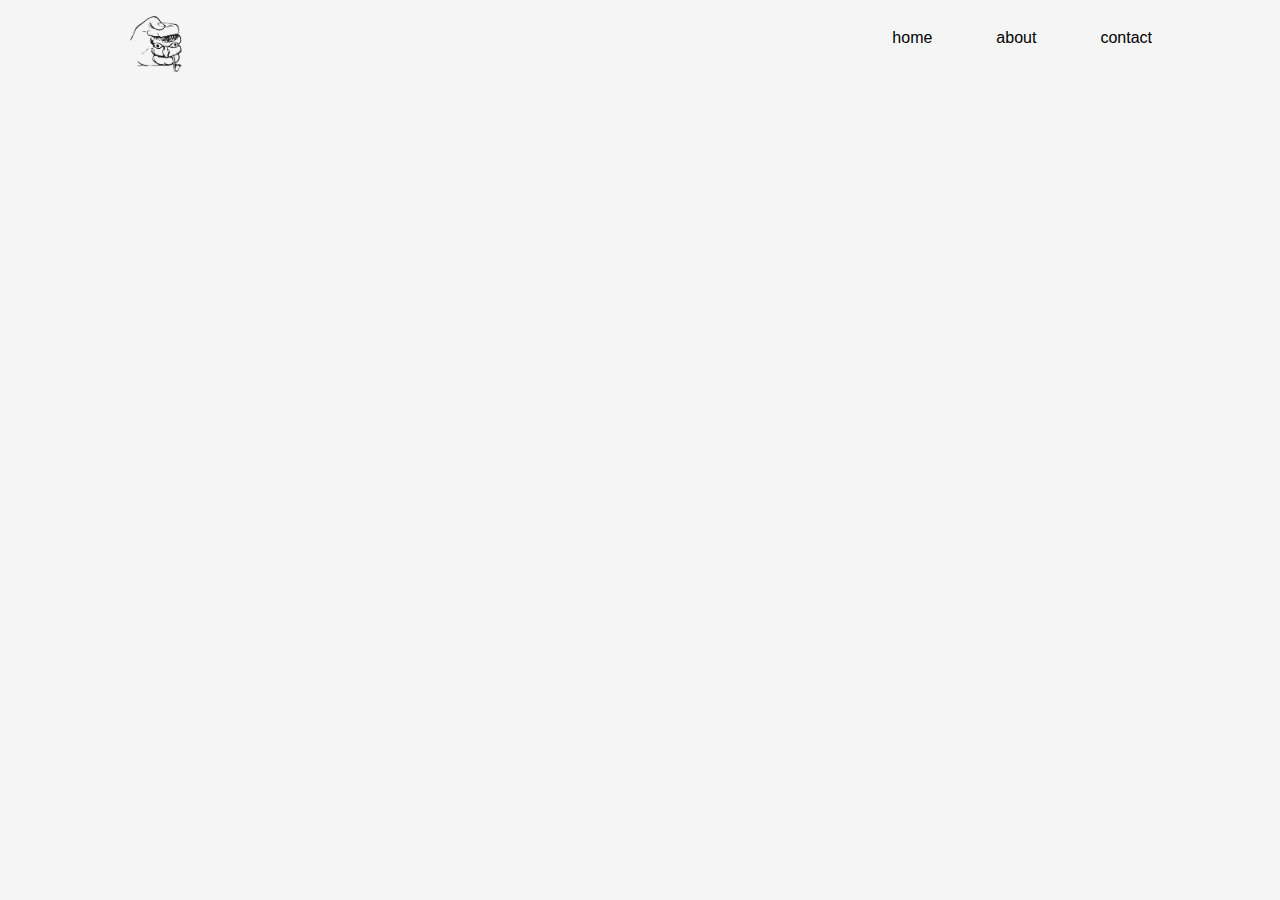
<file: about.html>
<!DOCTYPE html>
<html lang="en">
<head>
 <meta charset="UTF-8">
 <meta name="viewport" content="width=device-width, initial-scale=1.0">
 <title>About - Alexander Grattan Portfolio</title>
 <link rel="stylesheet" href="css/main.css" />
</head>
<body>
    <div class="container">
     <header>
      <img src="./images/VectorImages/40s50s60sNovelties_TalkingHand_-removebg-preview.png" alt="Bomb Boy Logo"
       class="logo" />
      <nav>
       <a href="#" class="hide-desktop"><img src="./images/VectorImages/noun_Hamburger_2767605_copy.png" alt="toggle menu"
         class="menu" id="menu" /></a>
       <ul class="show-desktop hide-mobile" id="nav">
        <li id="exit" class="exit-btn hide-desktop">
         <img src="./images/VectorImages/noun_Exit_2392147_copy.png" alt="exit button" />
        </li>
        <li><a href="index.html">home</a></li>
        <li><a href="about.html">about</a></li>
        <li><a href="contact.html">contact</a></li>
       </ul>
      </nav>
     </header>
    <script>
     var menu = document.getElementById("menu");
     var nav = document.getElementById("nav");
     var exit = document.getElementById("exit");

     menu.addEventListener("click", function (e) {
      nav.classList.toggle("hide-mobile");
      e.preventDefault();
     });

     exit.addEventListener("click", function (e) {
      nav.classList.add("hide-mobile");
      e.preventDefault();
     });
    </script>
</body>
</html>
</file>
<file: css/main.css>
html {
  scroll-behavior: smooth;
}

body {
  margin: 0;
  font-family: "Montserrat", Tahoma, Geneva, Verdana, sans-serif;
  background-color: whitesmoke;
}

p,
blockquote {
  font-size: 0.9em;
  line-height: 1.6em;
}

ul {
  list-style-type: none;
  margin: 0;
  padding: 0;
}

i {
  transition: all 0.2s ease;
}

.fa-github,
.fa-linkedin {
  font-size: 50px;
  margin: auto;
  padding: 0 0.5em;
  margin-bottom: 2%;
  color: black;
}

.fa-github:hover,
.fa-linkedin:hover {
  transform: scale(1.1);
}

.preload {
  position: fixed;
  width: 100%;
  height: 100vh;
  display: flex;
  justify-content: center;
  align-items: center;
  transition: opacity 0.5s ease;
  background-color: whitesmoke;
  z-index: 4;
}

.preload-finish {
  opacity: 0;
  pointer-events: none;
}

.invisible-button {
  border-style: none;
  background-color: whitesmoke;
}

.container {
  text-align: center;
  padding: 0.8em 1.2em;
}

.logo {
  width: 100px;
}

header {
  display: flex;
  justify-content: space-between;
}

.menu {
  width: 25px;
  margin-top: 45%;
  float: right;
}

.hide-mobile {
  display: none;
}

.exit-btn {
  width: 50px;
}

.profile figure img {
  width: 50%;
  margin: auto auto 0.5em auto;
}

h1,
.subhead {
  position: relative;
  z-index: 3;
}

h1 {
  font-size: 2.5em;
}

.profile h1 {
  margin-top: 5px;
  font-size: 2.5em;
  font-family: "Comfortaa", cursive;
}

.subhead {
  margin-bottom: 2em;
}

.subhead-buttons {
  margin-bottom: 1rem;
}

.subhead-buttons a {
  margin: 0.6rem 0;
}

.work-container {
  position: relative;
  width: 100%;
  background: gainsboro;
  margin-top: 15%;
  padding: 1em 0 2em;
  border-top-left-radius: 40px;
  transform: skewY(-2deg);
  -webkit-transition: all 0.3s ease-in-out;
  transition: all 0.3s ease-in-out;
}

.work-container:before {
  content: "";
  width: 40px;
  height: 40px;
  background-color: gainsboro;
  position: absolute;
  top: -39px;
  right: 0;
  z-index: -2;
}

.work-container:after {
  content: "";
  width: 80px;
  height: 80px;
  background-color: whitesmoke;
  top: -80px;
  position: absolute;
  right: 0;
  border-radius: 50%;
  z-index: -2;
}

.work-container ul {
  transform: skewY(2deg);
}

.work-container h1 {
  transform: skewY(2deg);
  font-family: "Comfortaa", cursive;
}

.work-container ul li {
  margin-bottom: 3em;
  margin-left: auto;
  margin-right: auto;
  padding: 0 0.5em;
}

.work-container figure img {
  width: 275px;
  margin-top: 1em;
  border-radius: 10px;
  box-shadow: 0 2.8px 2.2px rgba(0, 0, 0, 0.02),
    0 6.7px 5.3px rgba(0, 0, 0, 0.028), 0 12.5px 10px rgba(0, 0, 0, 0.035),
    0 22.3px 17.9px rgba(0, 0, 0, 0.042), 0 41.8px 33.4px rgba(0, 0, 0, 0.05),
    0 100px 80px rgba(0, 0, 0, 0.07);
  -webkit-transition: all 0.3s ease;
  transition: all 0.3s ease;
}

figure {
  position: relative;
  margin: 0;
  padding: 0;
}

.work-container figure {
  width: 275px;
  margin: auto;
}

.left-work-btn {
  position: absolute;
  bottom: 50px;
  left: 15px;
}

.right-work-btn {
  position: absolute;
  bottom: 50px;
  right: 15px;
}

figure button {
  cursor: pointer;
  font-weight: bold;
  font-family: "Montserrat", Tahoma, Geneva, Verdana, sans-serif;
  font-size: 0.8rem;
  outline: none;
  border: none;
  background-color: black;
  color: white;
  border-radius: 15px;
  width: 75px;
  height: 50px;
  transition: all 0.3s ease;
}

.work-container figure:hover img {
  filter: grayscale(0);
}

.work-list:hover figure:not(:hover) img {
  filter: grayscale(100%);
}

.skills-container {
  padding: 4em 0 2em;
  margin-top: -3%;
}

.skills-container ul li {
  margin: 0 auto 2em;
  width: 300px;
}

.skills-container h3 {
  font-family: "Comfortaa", cursive;
  font-size: 2em;
}

figcaption a {
  position: relative;
  text-decoration: none;
  color: black;
  font-weight: bold;
  font-size: 16px;
}

h2 {
  margin-top: 7%;
}

h3 {
  font-size: 1.6em;
}

.skills {
  font-size: 1em;
}

.specific-skills {
  font-weight: bold;
  -webkit-transition: 0.3s ease-in-out;
  transition: 0.3s ease-in-out;
}

.cta {
  background: gainsboro;
  width: calc(100% - 1em);
  display: block;
  color: black;
  border-radius: 20px;
  padding: 1rem 0.5em;
  text-decoration: none;
  font-size: 1.2em;
  font-weight: bold;
  margin: 1% auto 1%;
  -webkit-transition: 0.3s ease-in-out;
  transition: 0.3s ease-in-out;
}

.cta:hover {
  background: black;
  color: whitesmoke;
}

.footer-container {
  width: 100%;
  background: gainsboro;
  padding: 1.8em 0;
}

.my-email p:nth-child(1) {
  margin-top: 0;
}

ul.footer-links {
  margin: 0 auto;
}

ul.footer-links li {
  display: inline-block;
}

ul.footer-links li a {
  display: inline-block;
  font-size: 0.8em;
}

.my-email p a {
  color: black;
  text-decoration: none;
}

.my-email p a:hover {
  color: black;
}

nav ul {
  position: fixed;
  width: 40%;
  top: 0;
  right: 0;
  text-align: left;
  background: silver;
  height: 100%;
  z-index: 7;
  padding-top: 3em;
}

nav ul li a {
  color: white;
  text-decoration: none;
  display: block;
  width: 100%;
  background-color: silver;
  padding: 1em 2em;
  -webkit-transition: all 0.1s ease;
  transition: all 0.1s ease;
}

nav ul li a:hover {
  background-color: black;
}

.exit-btn {
  margin-bottom: 1em;
  margin-top: -1.3em;
  padding: 1em 2em;
}

.exit-btn img {
  width: 20px;
  cursor: pointer;
}

/*contact.html CSS*/
.contact-section {
  background: whitesmoke;
  padding: 80px;
}

.contact-section h1 {
  text-align: center;
  color: black;
  font-family: "Comfortaa", cursive;
}

.border {
  width: 100px;
  height: 10px;
  background: gainsboro;
  margin: 40px auto;
}

.contact-form {
  max-width: 600px;
  margin: auto;
  padding: 0 10px;
  overflow: hidden;
}

.name-form,
.email-form,
.message-form {
  display: block;
  width: 100%;
  box-sizing: border-box;
  margin: 16px 0;
  border: 0;
  background: #ebebeb;
  padding: 20px 40px;
  outline: none;
  color: black;
  font-family: montserrat;
  transition: 0.5s;
}

.name-form:focus,
.email-form:focus,
.message-form:focus {
  box-shadow: 0 0 10px 4px black;
}

textarea.message-form {
  resize: none;
  height: 120px;
}

.contact-form-btn {
  float: right;
  border: 0;
  background: gainsboro;
  color: black;
  font-family: montserrat;
  font-weight: bold;
  padding: 12px 50px;
  border-radius: 20px;
  cursor: pointer;
  transition: 0.5s;
}

.contact-form-btn:hover {
  background: black;
}

.contact-section button:hover {
  background: black;
  color: #fff;
}

/*Animation CSS*/
@-webkit-keyframes fadeInUp {
  from {
    opacity: 0;
    -webkit-transform: translate3d(0, 50%, 0);
    transform: translate3d(0, 50%, 0);
  }

  to {
    opacity: 1;
    -webkit-transform: translate3d(0, 0, 0);
    transform: translate3d(0, 0, 0);
  }
}

@keyframes fadeInUp {
  from {
    opacity: 0;
    -webkit-transform: translate3d(0, 50%, 0);
    transform: translate3d(0, 50%, 0);
  }

  to {
    opacity: 1;
    -webkit-transform: translate3d(0, 0, 0);
    transform: translate3d(0, 0, 0);
  }
}

.fadeInUp {
  -webkit-animation-name: fadeInUp;
  animation-name: fadeInUp;
}

@-webkit-keyframes fadeInLeft {
  from {
    opacity: 0;
    -webkit-transform: translate3d(-100%, 0, 0) rotate(-30deg);
    transform: translate3d(-100%, 0, 0) rotate(-30deg);
  }

  to {
    opacity: 1;
    -webkit-transform: translate3d(0, 0, 0) rotate(0deg);
    transform: translate3d(0, 0, 0) rotate(0deg);
  }
}

@keyframes fadeInLeft {
  from {
    opacity: 0;
    -webkit-transform: translate3d(-100%, 0, 0) rotate(-30deg);
    transform: translate3d(-100%, 0, 0) rotate(-30deg);
  }

  to {
    opacity: 1;
    -webkit-transform: translate3d(0, 0, 0) rotate(0deg);
    transform: translate3d(0, 0, 0) rotate(0deg);
  }
}

.fadeInLeft {
  -webkit-animation-name: fadeInLeft;
  animation-name: fadeInLeft;
}

@-webkit-keyframes slideInRight {
  from {
    -webkit-transform: translate3d(200%, 0, 0);
    transform: translate3d(200%, 0, 0);
    visibility: visible;
  }

  to {
    -webkit-transform: translate3d(0, 0, 0);
    transform: translate3d(0, 0, 0);
  }
}

@keyframes slideInRight {
  from {
    -webkit-transform: translate3d(200%, 0, 0);
    transform: translate3d(200%, 0, 0);
    visibility: visible;
  }

  to {
    -webkit-transform: translate3d(0, 0, 0);
    transform: translate3d(0, 0, 0);
  }
}

.slideInRight {
  -webkit-animation-name: slideInRight;
  animation-name: slideInRight;
}

.animated {
  -webkit-animation-duration: 1s;
  animation-duration: 1s;
  -webkit-animation-fill-mode: both;
  animation-fill-mode: both;
}

@media only screen and (max-width: 650px) {
  /* For mobile phones: */
  .top-logo {
    display: none;
  }

  /*contact-form CSS*/
}

@media only screen and (min-width: 650px) {
  .top-logo {
    display: none;
  }

  .logo {
    width: 10%;
  }

  .invisible-button {
    display: none;
  }

  .profile h1 {
    font-size: 3em;
    margin: 0;
  }

  h1 {
    font-size: 3em;
  }

  .subhead-buttons {
    font-size: 1.4em;
    margin-bottom: 2em;
  }

  .work-container {
    margin-top: 1em;
  }

  .work-container ul li {
    margin-bottom: 0;
  }
  .work-container ul li p {
    padding: 0 0.8em;
  }

  .skills-container img {
    width: 70%;
  }

  nav ul {
    width: 40%;
  }
}

@media only screen and (min-width: 875px) {
  .subhead-buttons {
    margin-bottom: 3em;
  }

  .logo {
    width: 60px;
  }

  .profile figure {
    display: flex;
    justify-content: center;
    align-items: center;
    margin: 5em 0 2em;
  }

  .profile h1 {
    font-size: 4em;
  }

  .profile figure img {
    width: 300px;
  }

  .work-container .work-container ul {
    margin: 0 0 4% 0;
  }

  figure button {
    transform: scale(0);
    width: 100px;
    height: 50px;
  }

  .work-container figure:hover button {
    transform: scale(1);
  }

  .skills-container ul {
    margin: 4% 0 0;
  }
}

@media only screen and (min-width: 1024px) {
  .container {
    width: 80%;
  }
  .top-logo {
    display: flex;
  }

  .profile figure img {
    width: 250px;
  }

  .profile {
    padding: 2em;
  }

  .profile h1 {
    font-size: 4.5em;
  }

  .fa-github,
  .fa-linkedin {
    font-size: 75px;
  }

  .cta {
    width: 50%;
    font-size: 1.5em;
  }

  .work-container figure {
    width: unset;
  }

  .subhead-buttons {
    display: flex;
    justify-content: center;
    align-items: center;
  }

  .skills-container ul {
    display: flex;
    justify-content: center;
  }

  .container {
    width: 80%;
    margin: 0 auto;
  }

  .show-desktop {
    display: block;
    margin: 0 auto 2% auto;
  }

  .hide-desktop {
    display: none;
  }

  h1 {
    font-size: 4em;
  }

  .work-container ul {
    display: flex;
    flex-wrap: wrap;
    margin-top: -1em;
    padding: 1em;
    align-items: center;
    justify-content: center;
  }

  .work-container figure img {
    width: 250px;
  }

  .skills-container ul li {
    margin: 0 auto 2em;
    width: 400px;
  }

  nav ul {
    position: inherit;
    width: auto;
    background: none;
    height: auto;
    display: flex;
    padding-top: 0;
  }

  nav ul li {
    float: left;
  }

  nav ul li a {
    color: black;
    background-color: inherit;
    text-align: center;
    padding: 1em 2em;
    box-sizing: content-box;
  }

  nav ul li a:hover {
    background-color: inherit;
    transform: scale(1.1);
  }

  .scroll {
    width: 45px;
    animation: move 1s infinite alternate;
  }

  @keyframes move {
    0% {
      transform: translateY(0px);
    }
    100% {
      transform: translateY(20px);
    }
  }
}

@media only screen and (min-width: 1850px) {
  .container {
    width: 70%;
  }

  .profile {
    padding: 4em;
  }

  .profile figure img {
    width: 20%;
    margin: auto auto 1.5em auto;
  }

  .profile h1 {
    font-size: 5em;
  }

  .work-container {
    padding: 2em 0 2em;
  }

  .work-container figure img {
    width: 350px;
    margin-top: 2em;
  }

  .work-container ul li p,
  blockquote {
    font-size: 1.3em;
  }

  .skills-container {
    padding: 6em 0 4em;
  }

  h2 {
    margin-top: 4em;
  }
}
</file>
